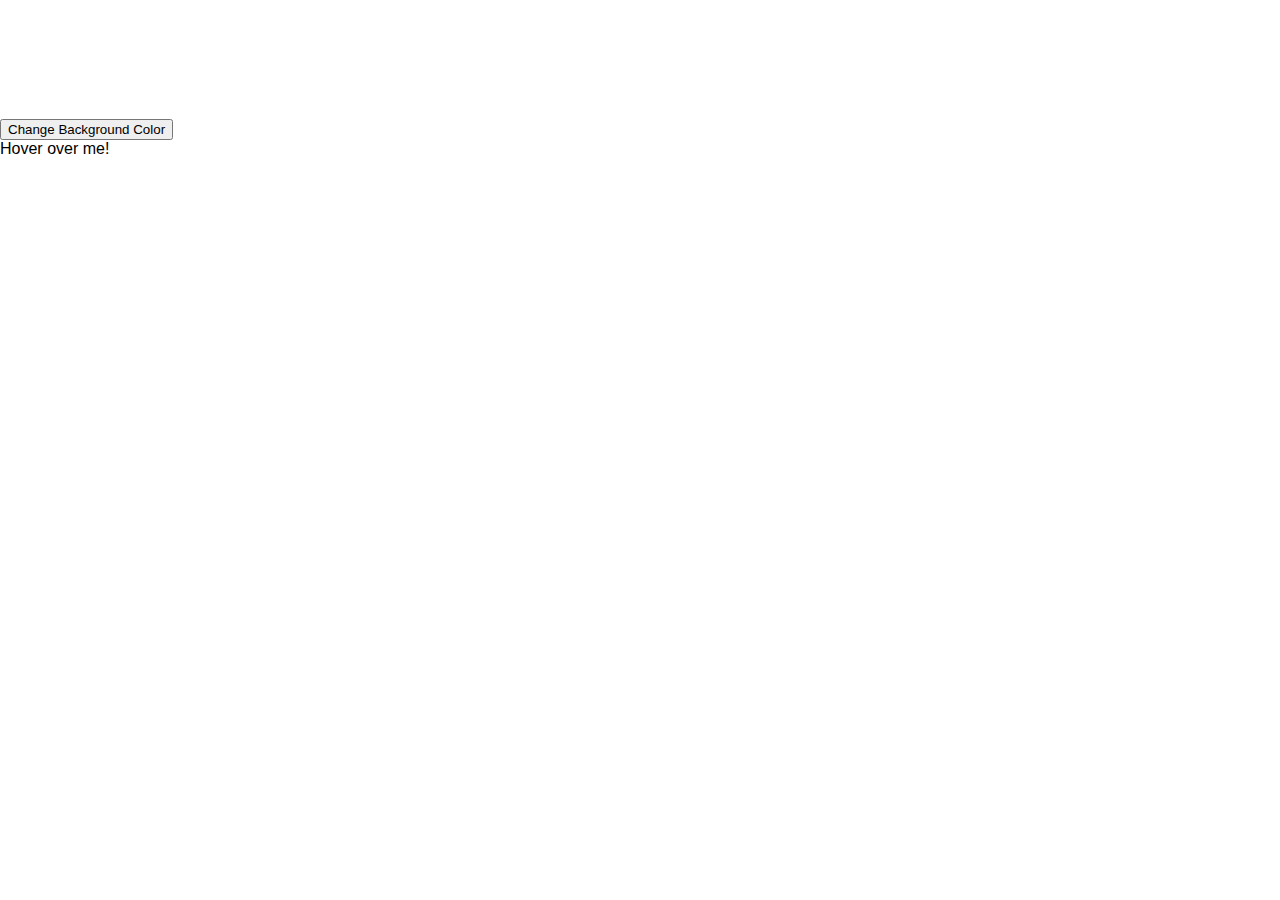
<file: test0.html>
<!DOCTYPE html>
<html lang="en">
<head>
    <meta charset="UTF-8">
    <meta name="viewport" content="width=device-width, initial-scale=1.0">
    <title>Dynamic Web Design</title>
    <link rel="stylesheet" href="styles.css">
</head>
<body>
    <div class="container">
        <h1>Dynamic Web Page</h1>
        <button id="colorButton">Change Background Color</button>
        <div class="box"></div>
        <div class="circle"></div>
        <div class="hover-box">Hover over me!</div>
    </div>
    <script src="script.js"></script>
</body>
</html>
</file>
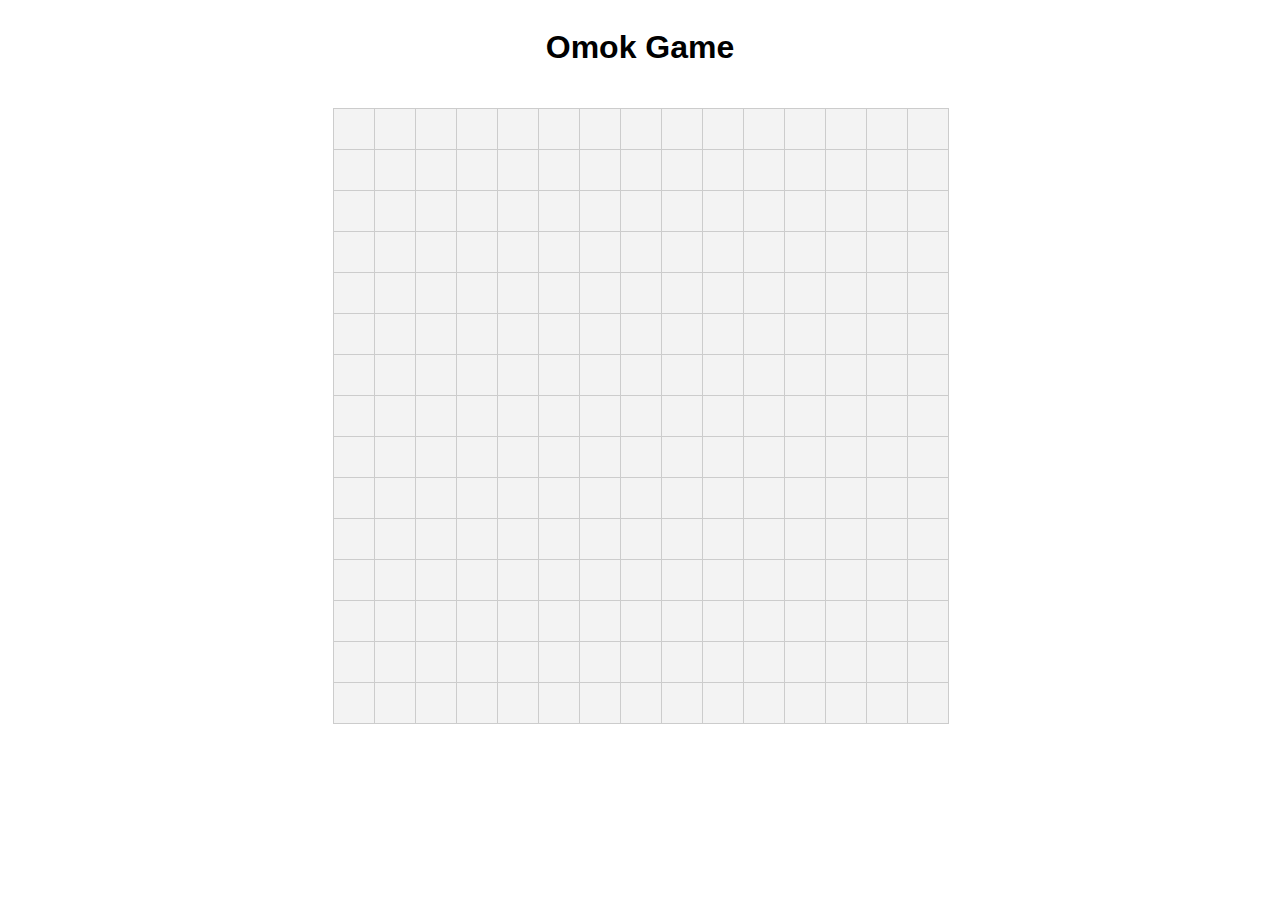
<file: test2.html>
<!DOCTYPE html>
<html lang="en">
<head>
    <meta charset="UTF-8">
    <meta name="viewport" content="width=device-width, initial-scale=1.0">
    <title>Omok Game</title>
    <style>
        body {
            display: flex;
            flex-direction: column;
            align-items: center;
            font-family: Arial, sans-serif;
        }
        #game-board {
            display: grid;
            grid-template-columns: repeat(15, 40px);
            grid-template-rows: repeat(15, 40px);
            gap: 1px;
            margin-top: 20px;
        }
        .cell {
            width: 40px;
            height: 40px;
            background-color: #f3f3f3;
            border: 1px solid #ccc;
            display: flex;
            justify-content: center;
            align-items: center;
            font-size: 24px;
            cursor: pointer;
        }
        .cell.x::before {
            content: 'X';
            color: black;
        }
        .cell.o::before {
            content: 'O';
            color: red;
        }
    </style>
</head>
<body>
    <h1>Omok Game</h1>
    <div id="game-board"></div>
    <script>
        document.addEventListener('DOMContentLoaded', () => {
            const boardSize = 15;
            let currentPlayer = 'x';
            const board = [];
        
            // Initialize the game board
            const gameBoard = document.getElementById('game-board');
            for (let i = 0; i < boardSize; i++) {
                board[i] = [];
                for (let j = 0; j < boardSize; j++) {
                    const cell = document.createElement('div');
                    cell.classList.add('cell');
                    cell.dataset.row = i;
                    cell.dataset.col = j;
                    cell.addEventListener('click', handleCellClick);
                    gameBoard.appendChild(cell);
                    board[i][j] = '';
                }
            }
        
            function handleCellClick(event) {
                const cell = event.target;
                const row = parseInt(cell.dataset.row);
                const col = parseInt(cell.dataset.col);
        
                if (board[row][col] !== '') return;
        
                board[row][col] = currentPlayer;
                cell.classList.add(currentPlayer);
        
                if (checkWin(row, col)) {
                    setTimeout(() => {
                        alert(`${currentPlayer.toUpperCase()} wins!`);
                        resetBoard();
                    }, 100);
                } else {
                    currentPlayer = currentPlayer === 'x' ? 'o' : 'x';
                }
            }
        
            function checkWin(row, col) {
                return checkDirection(row, col, 1, 0) || // Horizontal
                       checkDirection(row, col, 0, 1) || // Vertical
                       checkDirection(row, col, 1, 1) || // Diagonal /
                       checkDirection(row, col, 1, -1);  // Diagonal \
            }
        
            function checkDirection(row, col, deltaRow, deltaCol) {
                let count = 1;
                let r = row + deltaRow;
                let c = col + deltaCol;
                while (r >= 0 && r < boardSize && c >= 0 && c < boardSize && board[r][c] === currentPlayer) {
                    count++;
                    r += deltaRow;
                    c += deltaCol;
                }
                r = row - deltaRow;
                c = col - deltaCol;
                while (r >= 0 && r < boardSize && c >= 0 && c < boardSize && board[r][c] === currentPlayer) {
                    count++;
                    r -= deltaRow;
                    c -= deltaCol;
                }
                return count >= 5;
            }
        
            function resetBoard() {
                for (let i = 0; i < boardSize; i++) {
                    for (let j = 0; j < boardSize; j++) {
                        board[i][j] = '';
                        const cell = document.querySelector(`.cell[data-row="${i}"][data-col="${j}"]`);
                        cell.classList.remove('x', 'o');
                    }
                }
                currentPlayer = 'x';
            }
        });
    </script>
</body>
</html>
</file>
<file: styles.css>
body {
    margin: 0;
    padding: 0;
    overflow-x: hidden;
    font-family: Arial, sans-serif;
}

.section {
    width: 100vw;
    height: 100vh;
    display: flex;
    justify-content: center;
    align-items: center;
    transition: transform 0.5s ease-in-out;
}

#section1 {
    background-color: #3498db;
}

#section2 {
    background-color: #e74c3c;
}

#section3 {
    background-color: #2ecc71;
}

#section4 {
    background-color: #f1c40f;
}

h1 {
    color: white;
    font-size: 3rem;
}
</file>
